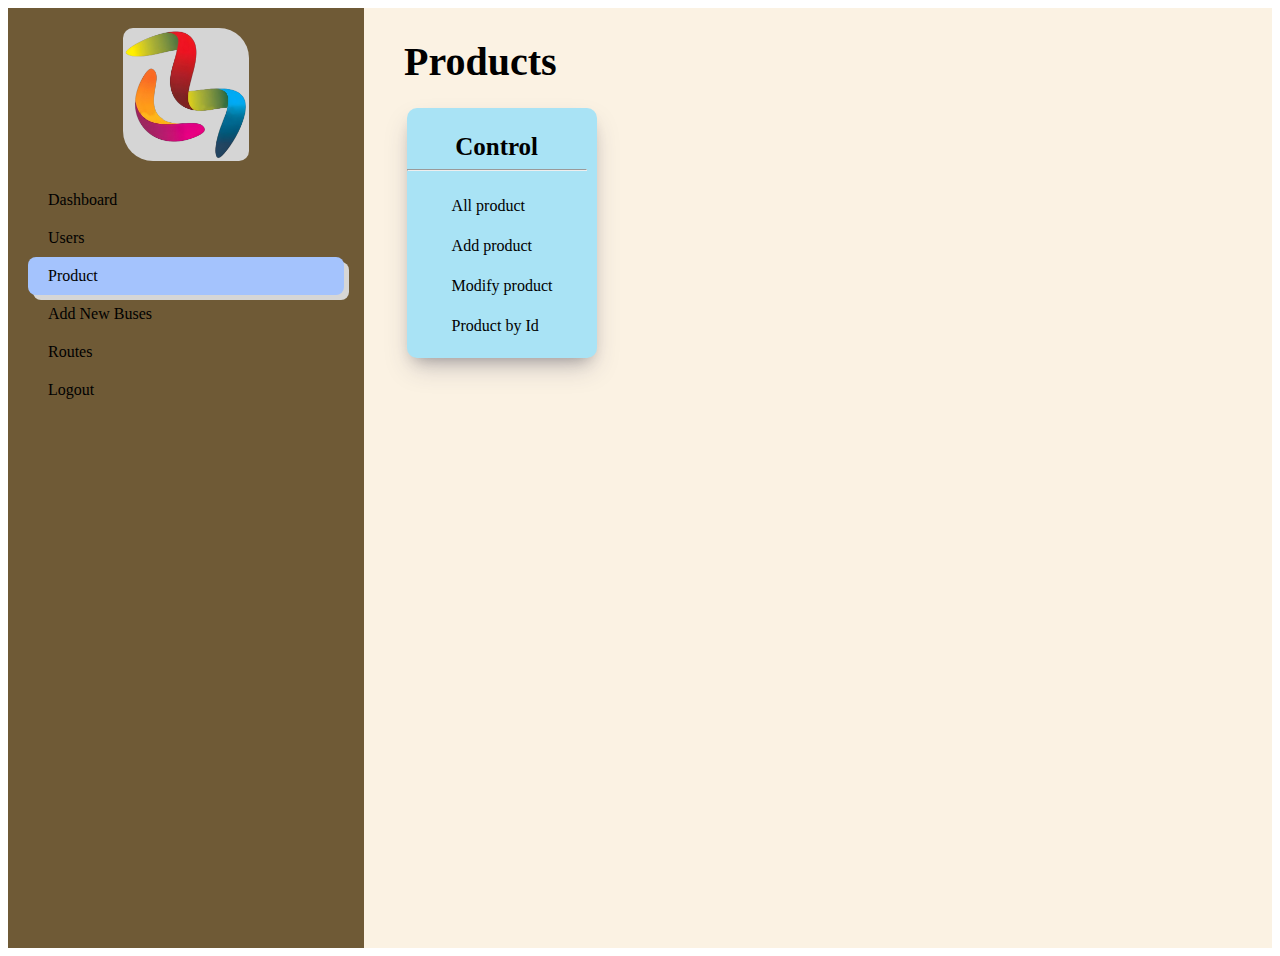
<file: FrontEnd/Admin_section/add_product.html>
<!DOCTYPE html>
<html lang="en">
<head>
    <meta charset="UTF-8">
    <meta name="viewport" content="width=device-width, initial-scale=1.0">
    <title>Product</title>
    <link rel="stylesheet" href="/FrontEnd/Admin_section/row.css">
    <link rel="stylesheet" href="/FrontEnd/Admin_section/add_product.css">
</head>
<body>
    <div class="container-fluid">
        <div class="row">
          <!-- Sidebar -->
            <div class="col-md-3 sidebar">
                <div class="a1">
                    <div class="logo">
                        <img src="/FrontEnd/images/cMlogo04.png">
                    </div>
                    <ul class="nav flex-column">
                        <li class="nav-item">
                            <a class="nav-link " href="./dashboard.html">Dashboard</a>
                        </li>
                        <li class="nav-item">
                            <a class="nav-link " href="./userdetails.html">Users</a>
                        </li>
                        <li class="nav-item">
                            <a class="nav-link active" href="./add_product.html">Product</a>
                        </li>
                        <li class="nav-item">
                            <a class="nav-link" href="./AddBus.html">Add New Buses</a>
                        </li>
                        <li class="nav-item">
                            <a class="nav-link" href="./route.html">Routes</a>
                        </li>
                        <li class="nav-item">
                            <a id="logout" class="nav-link" href="#" data-toggle="modal" data-target="#logoutModal">
                                <i class="fas fa-sign-out-alt"></i> Logout
                            </a>
                        </li>
                    </ul>
                </div>
            </div>
            <h1 class="headingh1">Products</h1>
<!-------------------- Control -->
            <div class="c1">
                <div class="d">
                    <h3 style="text-align: center; font-size: 25px; margin-bottom: 0px;">Control</h3>
                    <hr>
                    <ul class="e">
                        <li class="allProduct"><a href="">All product</a></li>
                        <li class="addproduct"><a href="">Add product</a></li>
                        <li class="updateProducts"><a href="">Modify product</a></li>
                        <li><a href="">Product by Id</a></li>
                    </ul>
                </div>
            </div>
<!-- --------------All Products Section--------------- -->
            <div class="datasec">
                <h3 >All Products</h3>
                <table class="dform">
                    <thead>
                        <th>S.N.</th>
                        <th>Image</th>
                        <th>Brand</th>
                        <th>Category</th>
                        <th>Type</th>
                        <th>M. Price</th>
                        <th>S. Price</th>
                        <th>Delete</th>
                    </thead>
                    <tbody class="dproduct">

                    </tbody>
                </table>
            </div>
<!-- -------Add Product Section-------------------- -->
            <div class="addpro ">
                <h3>Add Product</h3>
                <form class="add1">
                    <label for="" class="add2">Product Image</label>
                    <input type="text" class="add3 add9" id="add3" placeholder="Image Link" required>

                    <label for="" class="add2">Name</label>
                    <input type="text" class="add4 add9" id="add4" placeholder="Product Name" required>

                    <label for="" class="add2">Category</label>
                    <input type="text" class="add5 add9" id="add5" placeholder="Product Category" required>

                    <label for="" class="add2">Type</label>
                    <input type="text" class="add6 add9" id="add6" placeholder="Product Type" required>

                    <label for="" class="add2">Market Price</label>
                    <input type="number" class="add7 add9" id="add7" placeholder="Market price" required>

                    <label for="" class="add2">Sale Price</label>
                    <input type="number" class="add8 add9" id="add8" placeholder="Sale Price" required>

                    <input type="submit" class="add9 add10">
                </form>
            </div>

<!-- -------Modify Product Section-------------------- -->

            <div class="modifypro ">
                <h3>Modify Product</h3>

                <div class="mod1">
                    <!-- <div> -->
                        <label for="" class="mod3">Product Id</label>
                        <input type="number" class="mod2" placeholder="Enter Product Id" required>
                    <!-- </div> -->
                    <button class="mod4">Find</button>
                </div>
                

                <form class="add1 mod11">

                    <label for="" class="add2">Product Image</label>
                    <input type="text" class="add3 add9" id="mod5" placeholder="Image Link" required>

                    <label for="" class="add2">Name</label>
                    <input type="text" class="add4 add9" id="mod6" placeholder="Product Name" required>

                    <label for="" class="add2">Category</label>
                    <input type="text" class="add5 add9" id="mod7" placeholder="Product Category" required>

                    <label for="" class="add2">Type</label>
                    <input type="text" class="add6 add9" id="mod8" placeholder="Product Type" required>

                    <label for="" class="add2">Market Price</label>
                    <input type="number" class="add7 add9" id="mod9" placeholder="Market price" required>

                    <label for="" class="add2">Sale Price</label>
                    <input type="number" class="add8 add9" id="mod10" placeholder="Sale Price" required>

                    <input type="submit" class="add9 add10 mod12">
                </form>
            </div>
        </div>
    </div>
</body>
<script src="/FrontEnd/Admin_section/add_product.js"></script>
</html>
</file>
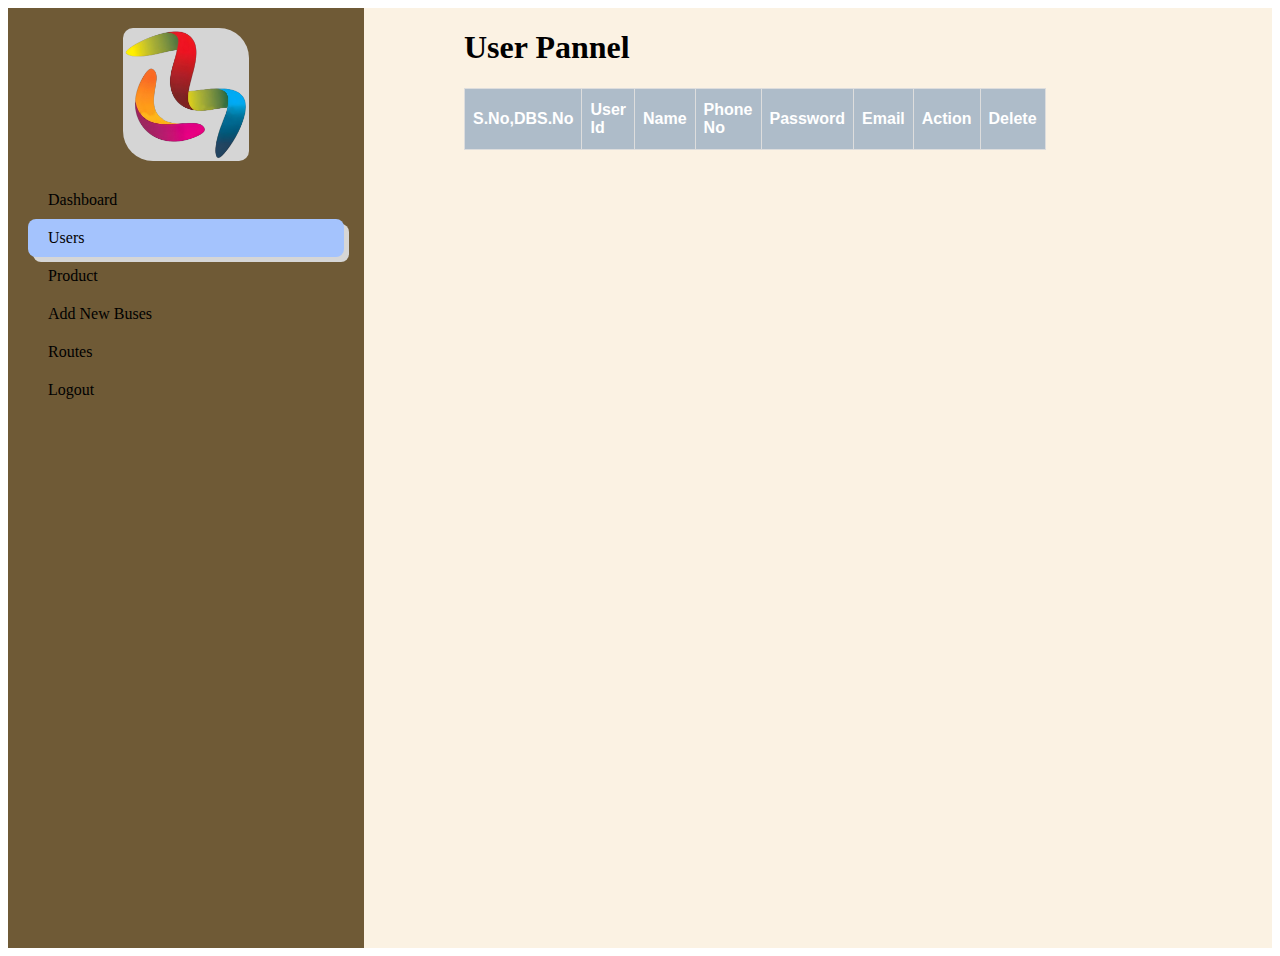
<file: FrontEnd/Admin_section/userdetails.html>
<!DOCTYPE html>
<html lang="en">

<head>
    <meta charset="UTF-8">
    <meta http-equiv="X-UA-Compatible" content="IE=edge">
    <meta name="viewport" content="width=device-width, initial-scale=1.0">
    <title>User(Admin)</title>
    <link rel="stylesheet" href="/FrontEnd/Admin_section/row.css">
    <link rel="stylesheet" href="/FrontEnd/Admin_section/userdetails.css" />
    <!-- <link rel="stylesheet" href="https://stackpath.bootstrapcdn.com/bootstrap/4.3.1/css/bootstrap.min.css"> -->
  <!-- Include custom CSS -->
  <!-- <link rel="stylesheet" href="./styles/styles.css"> -->
  <!-- <script type="text/javascript" src="https://www.gstatic.com/charts/loader.js"></script> -->
  <!-- <link rel="stylesheet" href="https://cdnjs.cloudflare.com/ajax/libs/font-awesome/5.15.3/css/all.min.css" integrity="sha512-wOJyo+gUKDgjFhfSkZUE1L5N9Z9n4pM0ZI7wD7pJblCaa1Q0vyenKwp/AwFp/5ucHhBO1u3lshUWBE1ZLM9zg==" crossorigin="anonymous" referrerpolicy="no-referrer" /> -->
<!-- jQuery -->
<!-- <script src="https://code.jquery.com/jquery-3.3.1.slim.min.js"></script> -->
<!-- Include SweetAlert2 CSS -->
<!-- <link rel="stylesheet" href="https://cdn.jsdelivr.net/npm/sweetalert2@11.1.4/dist/sweetalert2.min.css"> -->

<!-- Include SweetAlert2 JS -->
<!-- <script src="https://cdn.jsdelivr.net/npm/sweetalert2@11.1.4/dist/sweetalert2.all.min.js"></script> -->

<!-- Bootstrap JavaScript -->
<!-- <script src="https://stackpath.bootstrapcdn.com/bootstrap/4.3.1/js/bootstrap.bundle.min.js"></script> -->
</head>

<body>

    <!------------------------------------- navigation bar  ------------------------------------------>
    <div class="container-fluid">
        <div class="row">
          <!-- Sidebar -->
          <div class="col-md-3 sidebar">
            <div class="a1">
                <div class="logo">
                    <img src="/FrontEnd/images/cMlogo04.png">
                </div>
                <ul class="nav flex-column">
                    <li class="nav-item">
                        <a class="nav-link " href="./dashboard.html">Dashboard</a>
                    </li>
                    <li class="nav-item">
                        <a class="nav-link active" href="./userdetails.html">Users</a>
                    </li>
                    <li class="nav-item">
                        <a class="nav-link" href="./add_product.html">Product</a>
                    </li>
                    <li class="nav-item">
                        <a class="nav-link" href="./AddBus.html">Add New Buses</a>
                    </li>
                    <li class="nav-item">
                        <a class="nav-link" href="./route.html">Routes</a>
                    </li>
                    <li class="nav-item">
                        <a id="logout" class="nav-link" href="#" data-toggle="modal" data-target="#logoutModal">
                            <i class="fas fa-sign-out-alt"></i> Logout
                        </a>
                    </li>
                </ul>
            </div>
        </div>
          <!-- Content -->
          <div class="col-md-9 content">
            <div class="container">
                <h1 class="admin">User Pannel</h1>
                <table class="user_table">
                    <thead>
                        <th>S.No,DBS.No</th>
                        <th>User Id</th>
                      
                        <th>Name</th>
                        <th>Phone No</th>
                        <th>Password</th>
                        <th>Email</th>
                        <th>Action</th>
                        
                        <th>Delete</th>
                    </thead>
                    <tbody class="appendData">

                    </tbody>
                </table>
            </div>
        </div>
    
      </div>
    </div>      
     
</body>

</html>
<script src="./userdetails.js"></script>
<!-- <script src="./scripts/logout.js"></script> -->
<!-- <script src="https://stackpath.bootstrapcdn.com/bootstrap/4.3.1/js/bootstrap.bundle.min.js"></script> -->
</file>
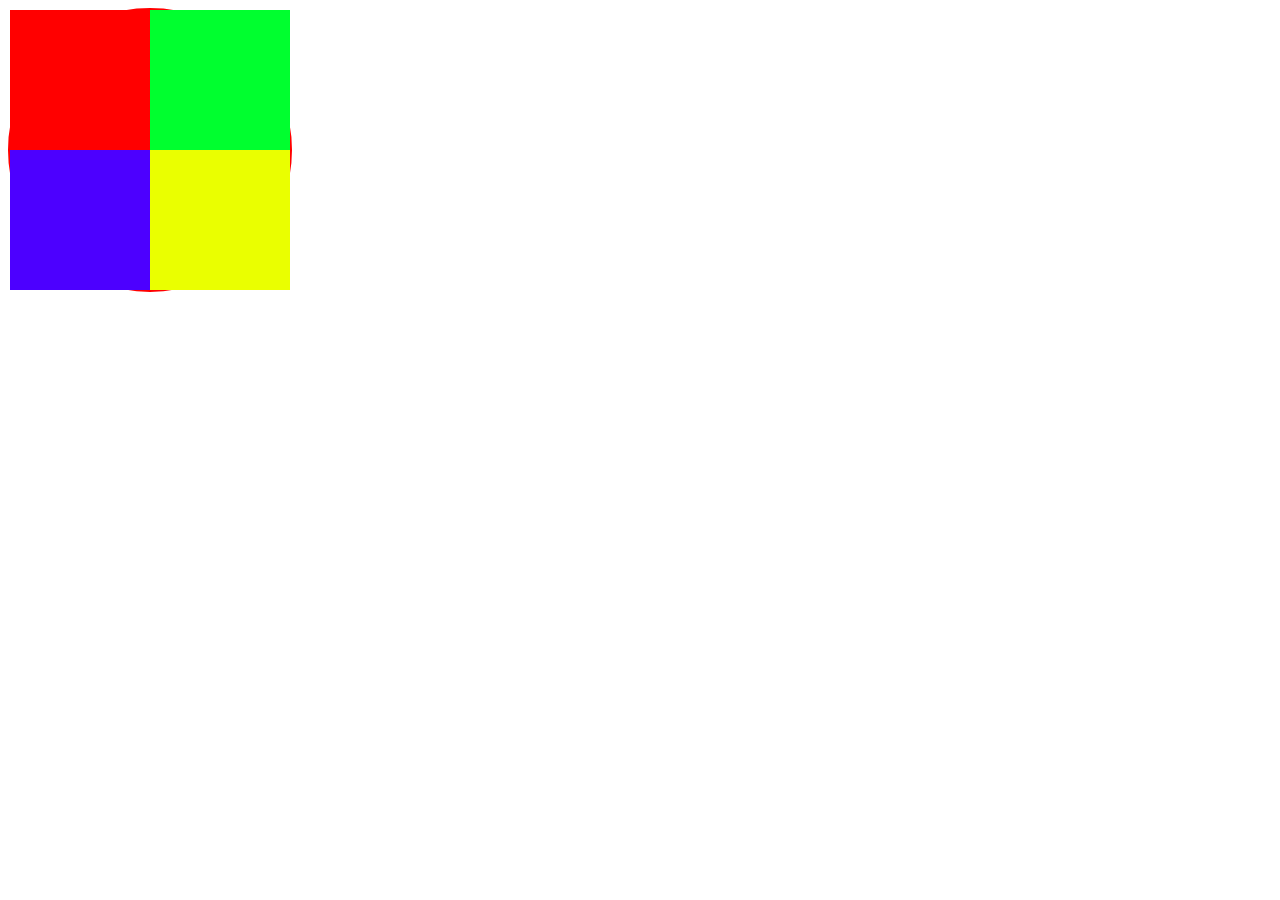
<file: FrontEnd/animation/animation1.html>
<!DOCTYPE html>
<html lang="en">
<head>
    <meta charset="UTF-8">
    <meta name="viewport" content="width=device-width, initial-scale=1.0">
    <title>Document</title>
    <style>
        /* .bigcont{
            background-color: black;
            border: 2px solid red;
            width: 400px;
            height: 400px;
        } */

        /* .fcont{
            margin: auto;

        } */
        .container{
            position: absolute;
            border: 2px solid red;
            width: 280px;
            height: 280px;
            margin: auto;
            display: grid;
            grid-template-columns: repeat(2,140px);
            /* animation: container1 4s infinite ease; */
           border-radius: 50%;
            /* animation: wheel 5s infinite linear; */
        }
        .container1{
            position: absolute;
            /* border: 2px solid red; */
            width: 140px;
            height: 140px;
            /* margin: auto; */
            background-color: red;
            /* animation: container1 2s infinite linear; */
            animation: container1 4s infinite linear;
            /* border-radius: 120px 0px 0px 0px; */
        }
        .container2{
            position: absolute;
            margin-left: 140px;
            /* border: 2px solid rgb(0, 255, 26); */
            width: 140px;
            height: 140px;
            /* margin: auto; */
            background-color: rgb(0, 255, 47);
            animation: container2 4s infinite linear;
            /* animation: container1 4s infinite ease-in-out; */
            /* border-radius: 120px 0px 120px 0px; */
        }
        .container3{
            position: absolute;
            margin-top: 140px;
            /* border: 2px solid rgb(0, 255, 26); */
            width: 140px;
            height: 140px;
            /* margin: auto; */
            background-color: rgb(76, 0, 255);
            animation: container3 4s infinite linear;
            /* border-radius: 0px 0px 0px 120px; */
        }
        .container4{
            position: absolute;
            margin: 140px 140px;
            /* border: 2px solid rgb(0, 255, 26); */
            width: 140px;
            height: 140px;
            /* margin: auto; */
            background-color: rgb(234, 255, 0);
            animation: container4 4s infinite linear;
            /* border-radius: 0px 0px 120px 0px; */
        }
        .subcont{
            margin: 5px auto;
            width: 170px;
            height: 270px;
            border: 2px solid red;
        }

        .contmain{
            /* position: fixed; */
            border: 2px solid rgb(0, 255, 26);
            width: 260px;
            height: 260px;
            margin: auto;
            background-color: beige;
            margin: 10px;
        }

        @keyframes container1{
    0%{
        transform: rotate(0deg)
     }
     100%{
      transform: rotate(360deg)
     }
}
@keyframes container1{
    0%{
      left: 0px; border-radius: 0px 150px 0px 0px;
     }
    25%{
      left: 140px; border-radius: 0px 0px 150px 0px;
     }
     25%{
      top: 0px; border-radius: 0px 0px 150px 0px;
     }
     50%{
      top: 140px; border-radius: 0px 0px 0px 150px;
     }
     50%{
      left: 140px; border-radius: 0px 0px 0px 150px;
     }
     75%{
      left: 0px; border-radius: 150px 0px 0px 0px;
     }
     75%{
      top: 140px; border-radius: 150px 0px 0px 0px;
     }
     100%{
      top: 0px; border-radius: 0px 150px 0px 0px;
     }
}
@keyframes container2{
    0%{
      top: 0px; border-radius: 0px 0px 150px 0px;
     }
    25%{
      top: 140px; border-radius: 0px 0px 0px 150px;
     }
     25%{
      left: 0px; border-radius: 0px 0px 0px 150px;
     }
     50%{
      left: -140px; border-radius: 150px 0px 0px 0px;
     }
     50%{
      top: 140px; border-radius: 150px 0px 0px 0px;
     }
     75%{
      top: 0px; border-radius: 0px 150px 0px 0px;
     }
     75%{
      left: -140px; border-radius: 0px 150px 0px 0px;
     }
     100%{
      left: 0px; border-radius: 0px 0px 150px 0px;
     }
}
@keyframes container3{
    0%{
      top: 0px; border-radius: 150px 0px 0px 0px;
     }
    25%{
      top: -140px; border-radius: 0px 150px 0px 0px;
     }
     25%{
      left: 0px; border-radius: 0px 150px 0px 0px;
     }
     50%{
      left: 140px; border-radius: 0px 0px 150px 0px;
     }
     50%{
      top: -140px; border-radius: 0px 0px 150px 0px;
     }
     75%{
      top: 0px; border-radius: 0px 0px 0px 150px;
     }
     75%{
      left: 140px; border-radius: 0px 0px 0px 150px;
     }
     100%{
      left: 0px; border-radius: 150px 0px 0px 0px;
     }
}
@keyframes container4{
    0%{
      left: 0px; border-radius: 0px 0px 0px 150px;
     }
    25%{
      left: -140px; border-radius: 150px 0px 0px 0px;
     }
     25%{
      top: 0px; border-radius: 150px 0px 0px 0px;
     }
     50%{
      top: -140px; border-radius: 0px 150px 0px 0px;
     }
     50%{
      left: -140px; border-radius: 0px 150px 0px 0px;
     }
     75%{
      left: 0px; border-radius: 0px 0px 150px 0px;
     }
     75%{
      top: -140px; border-radius: 0px 0px 150px 0px;
     }
     100%{
      top: 0px; border-radius: 0px 0px 0px 150px;
     }
}


    </style>
</head>
<body class="bigcont">
    <div class="fcont">
        <div class="container">
            <div class="container1">
                <!-- <div class="subcont">
        
                </div> -->
            </div>
            <div class="container2">
    
            </div>
            <div class="container3">
    
            </div>
            <div class="container4">
    
            </div>
            <div class="contmain"></div>
        </div>
        <!-- <div class="contmain">

        </div> -->
    </div>
</body>
</html>
</file>
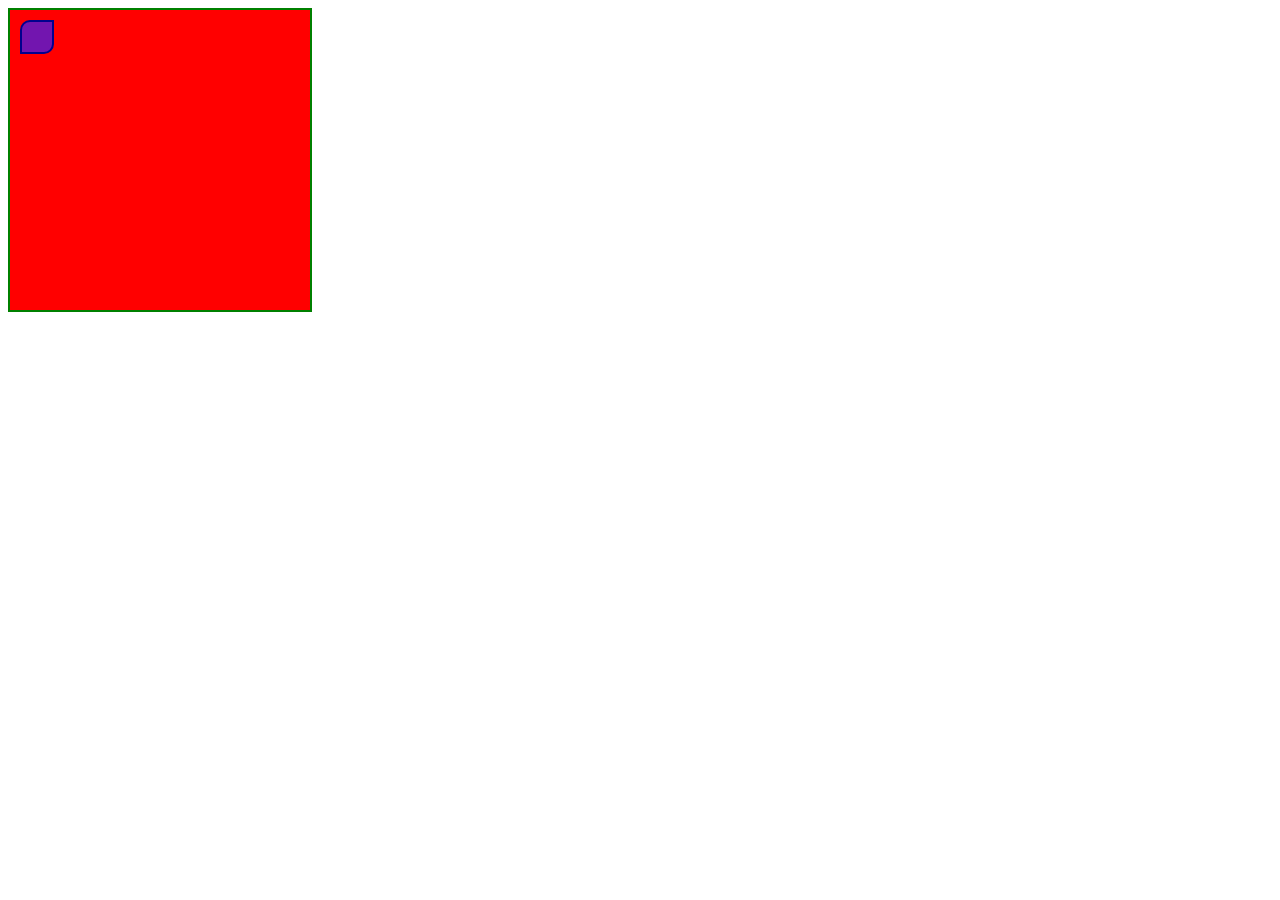
<file: FrontEnd/animation/test/test.html>
<!DOCTYPE html>
<html lang="en">
<head>
    <meta charset="UTF-8">
    <meta name="viewport" content="width=device-width, initial-scale=1.0">
    <title>Document</title>
</head>
<style>
    .abhi{
        width: 300px;
        height: 300px;
        border: 2px solid green;
        background-color: red;
    }
    .akhi{
        width: 30px;
        height: 30px;
        border: 2px solid rgb(1, 1, 142);
        background-color: rgb(114, 21, 175);
        margin: 10px 10px 10px 10px;
        border-radius: 10px 0px;
    }
</style>
<body>
    <div class="abhi">
        <div class="akhi">

        </div>
    </div>
</body>
</html>
</file>
<file: FrontEnd/Admin_section/row.css>
/* styles.css */
.container-fluid {
    background-color: #fbf2e3;
    height: 100%;
    /* display: flex; */
  }

  .row{
    /* border: 2px solid red; */
    display: flex;
  }
  
  .sidebar {
    padding: 20px;
   min-height: 100%;
   background-color: #6f5a36;
   min-height: 100vh; /* Set minimum height of sidebar to 100% viewport height */
   flex: 0 0 25%; /* Set the sidebar to occupy 25% of the container width */
   display: flex;
   flex-direction: column;
   width: 20%;
   /* border: 2px solid red; */
  }
  
  .sidebar .nav {
    flex-grow: 1;
    display: flex;
    flex-direction: column;
    padding: 0;
    list-style: none;
  }
  .a1{
    /* border: 2px solid red; */
  }
  .logo{
    padding: 0% 30%;
  }
  .logo img {
    width: 100%;
    height: auto;
    display: block;
    margin: 0 auto 20px;
    background-color: #d5d5d5;
    border-radius: 10px 30px;
  
  }
  #sidebar1{
    position: sticky;
    top: 0;
    height: 100%;
    overflow-y: auto;
  }
  .sidebar ul.nav {
    padding-left: 0;
  }
  
  .sidebar .nav-link {
    color: rgb(0, 0, 0); /* Change navigation link color to white for better contrast */
    padding: 10px 20px;
    display: block;
    text-decoration: none;
    border-radius: 8px;
    transition: 400ms;
  }
  
  .sidebar .nav-link:hover {
    background-color: #84a3dc;    color: rgba(5, 5, 5, 0.925);
    box-shadow:  #d5d5d5 5px 5px 0px;
    transition: 400ms;
  }
  .active{
    box-shadow:  #d6d6d6 5px 5px 0px 0px;
    background-color: #a4c3fd; /* Use a complementary color for the hover background */
    color: white;
  }
.headingh1{
    margin: 30px 0px 0px 40px;
    font-size: 40px;
}
</file>
<file: FrontEnd/Admin_section/add_product.css>
.row{
    /* border: 2px solid red; */
    display: flex;
}
.c1{
    /* border: 2px solid red; */
    border-radius: 10px;
    box-shadow: rgba(50, 50, 93, 0.25) 0px 13px 27px -5px, rgba(0, 0, 0, 0.3) 0px 8px 16px -8px;
    width: 180px;
    height: 250px;
    /* position: absolute; */
    margin-left: -150px;
    margin-top: 100px;
    padding-right: 10px;
    background-color: rgb(169, 227, 245)
    
    
}
.d{
    /* border: 2px solid red; */
}
.e > li {
    /* margin: auto; */
    color: red;
    list-style: none;
    /* border: 2px solid red; */
    height: 30px;
    padding-left: 5px;
    padding-top: 10px;
    /* text-align: center; */
    border-radius: 5px;
    transition: 400ms;
    cursor: pointer;
    
} 
.e > li:hover{
    background-color: #37abee; 
}
.e > li >a{
    margin: auto;
    text-decoration: none;
    color: black;
    
    /* color: red; */
}
.datasec{
    margin: 80px 0px 0px 40px;
    /* position: absolute; */
    width: 700px;
    /* border: 2px solid red; */
    height: 200px;
    display: none;
    
}
.datasec > h3{
    font-size: 25px;
}

.dform{
    font-family: Arial, Helvetica, sans-serif;
  border-collapse: collapse;
  width: 100%;
  text-align: center;
  /* border: 2px solid red; */
  margin-left: 20px;
  /* display: none; */
}
.active_dform{
    /* display: none; */
    /* display: none; */
    display: block;
}
.dform th{
    /* padding-top: 12px; */
  /* padding-bottom: 12px; */
  text-align: left;
  background-color:#aebcc9;
  color: white;
}

.dform  tr:nth-child(even){background-color: #f2f2f2;}

  .dform  tr:hover {background-color: #ddd;}

  .dform td, .user_table th {
    border: 1px solid #ddd;
    padding: 4px;
  }
  .dproduct button{
    background-color: #fd8787;
    border-radius: 5px;
    border: 0px;
    height: 30px;
    width: 60px;
    margin-top: 5px;
    cursor: pointer;
}
/* -------Add Product Section---------- */
.addpro{
    margin: 80px 0px 0px 40px;
      /* border: 2px solid red; */
      /* width: 900px; */
      height: 550px;
      background-color: #aebcc9;
      border-radius: 20px;
      padding: 20px;
      box-shadow: rgba(50, 50, 93, 0.25) 0px 13px 27px -5px, rgba(0, 0, 0, 0.3) 0px 8px 16px -8px;


    display: none;
}
.add1{
    width: 400px;
    display: grid;
    grid-template-columns: repeat(1,1fr);
    
    padding: 30px;
}
.add2{
    margin-top: 10px;
}
.add8{

}
.add9[type=number]::-webkit-inner-spin-button,
.add9, .mod2[type=number]::-webkit-outer-spin-button {
      -webkit-appearance: none;
      margin: 0;
    }

.add9{
    border: 0px;
    outline: none;
    height: 35px;
    padding-left: 20px;
    border-radius: 10px;


}
.add10{
    width: 200px;
    margin: 20px auto;
    cursor: pointer;
}
.active_addpro{
    display: block;
}

/*-- -------Modify Product Section-------------------- */


.modifypro{
    margin: 80px 0px 0px 40px;
      /* border: 2px solid red; */
      /* width: 900px; */
      height: 600px;
      background-color: #aebcc9;
      border-radius: 20px;
      padding: 20px;
      box-shadow: rgba(50, 50, 93, 0.25) 0px 13px 27px -5px, rgba(0, 0, 0, 0.3) 0px 8px 16px -8px;
    display: none;

    /* display: none; */
}

.mod1{
    /* position: absolute; */
    /* border: 2px solid red; */
    /* text-align: right; */
    /* display: grid; */
    margin-left: 250px;
    width: 150px;
}
.active_modifypro{
    display: block;
}
</file>
<file: FrontEnd/Admin_section/userdetails.css>
/* ... Your other CSS rules ... */
  .user_table{
    font-family: Arial, Helvetica, sans-serif;
  border-collapse: collapse;
  width: 100%;
  text-align: center;
    
}
.user_table td, .user_table th {
    border: 1px solid #ddd;
    padding: 8px;
  }
  .user_table  tr:nth-child(even){background-color: #f2f2f2;}

  .user_table  tr:hover {background-color: #ddd;}

.user_table  th {
  padding-top: 12px;
  padding-bottom: 12px;
  text-align: left;
  background-color:#aebcc9;
  color: white;
}
.container{
   margin-left: 100px;
   width: 70%;
}
.d-button{
  border: none;
  background-color: #d23f00;
  color: white;
  width: 100px;
  height: 60px;
  cursor: pointer;
  letter-spacing: 5px;
  font-weight: BOLD;
}
.sidebar .nav-link.active {
  color: rgb(3, 1, 1);
   
}
.row > .sidebar{
    /* border: 2px solid red; */
    /* display: flex; */
}

.appendData button{
    background-color: #fd8787;
    border-radius: 5px;
    border: 0px;
    height: 30px;
    width: 60px;
    margin-top: 5px;
}
</file>
